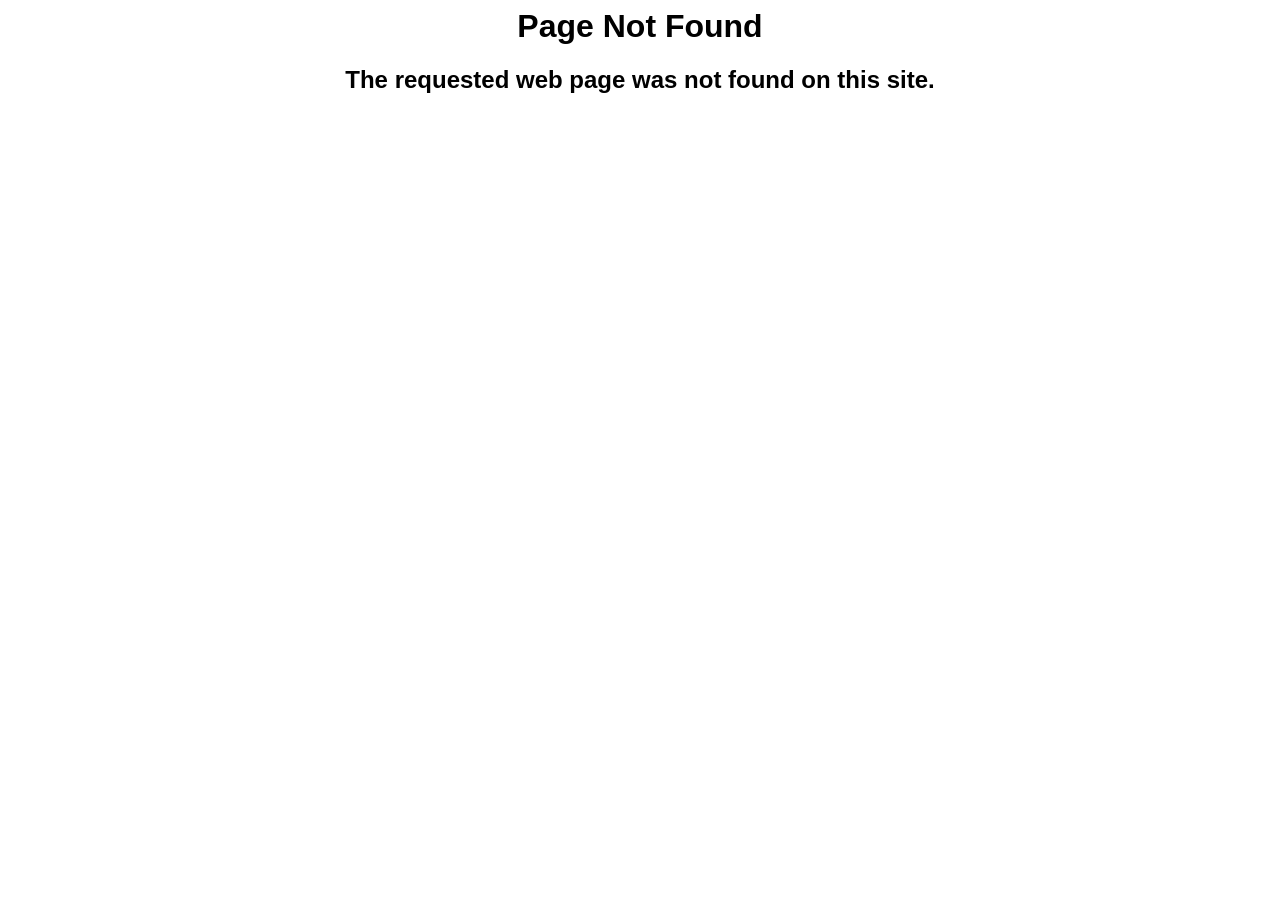
<file: fonts/glyphicons-halflings-regular.woff2.html>
<html>
  <head>
<meta http-equiv="Content-Type" content="text/html; charset=iso-8859-1">

    <title>Page Not Found</title>
    <style>body {
        font-family: Arial, Helvetica, sans-serif;
      }
    </style>
  </head>
  <body>
    <center>
      <h1>Page Not Found</h1>
      <h2>The requested web page was not found on this site.</h2>
    </center>
  </body>
</html>
</file>
